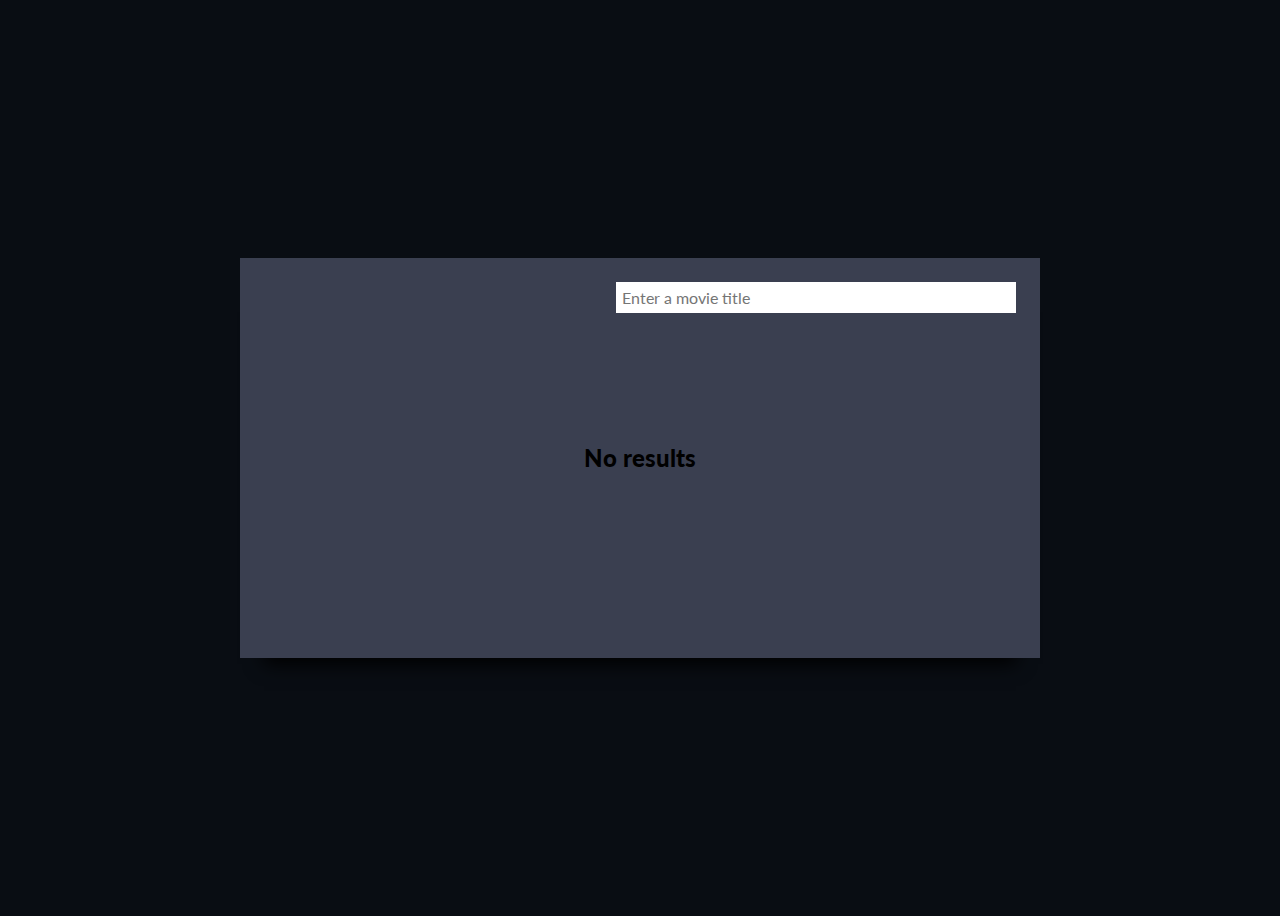
<file: Movie-Search-SingleResult/index.html>
<!doctype html>
<html lang="en">
  <head>
    <meta charset="utf-8">
    <meta name="viewport" content="width=device-width, initial-scale=1">
    <link rel="stylesheet" href="style.css?v=1.0">
  </head>
  
  <body>
      <div class="movie" id="movie-card">
          <div class="movie__data" id="movie-data"></div>
          <input class="movie__search" id="movie-search" type="text" placeholder="Enter a movie title"/>
      </div>
    
      <script src="script.js"></script>
  </body>
</html>
</file>
<file: Movie-Search-SingleResult/style.css>
@import url("https://fonts.googleapis.com/css?family=Lato:400,900");
* {
  box-sizing: border-box;
}

body {
  display: flex;
  align-items: center;
  justify-content: center;
  padding: 12px;
  min-height: 100vh;
  font-family: "Lato", sans-serif;
  background-color: #090d13;
}

h1, h2, p, ul {
  line-height: 1.2;
}
h1:not(:last-child), h2:not(:last-child), p:not(:last-child), ul:not(:last-child) {
  margin-bottom: 12px;
}
p, li {
  font-size: 0.9em;
  line-height: 1.5;
}
p + ul {
  margin-top: -10px;
}
h1, h2, strong {
  font-weight: 900;
}

input {
  padding: 6px;
  font-family: "Lato", sans-serif;
  font-size: 16px;
  border: 0px;
  border-radius: 0px;
  -webkit-appearance: none;
}

.list--inline li {
  display: inline-block;
}
.list--inline li:not(:last-child) {
  margin-right: 12px;
}

.movie {
  position: relative;
  overflow: hidden;
  margin: 12px auto;
  width: 100%;
  max-width: 800px;
  background-color: #3a3f50;
  border-radius: 0px;
  box-shadow: rgba(0, 0, 0, 1) 0 30px 18px -24px;
}
.movie__data {
  position: relative;
  display: flex;
  flex-direction: row;
  justify-content: center;
  min-height: 400px;
}

.movie__search {
  position: absolute;
  top: 24px;
  right: 24px;
  margin: auto;
  width:50%;
}
.movie__tags {
  font-size: 0.75em;
  color: rgb(255, 255, 255);
}
.movie__poster {
  position: relative;
  display: flex;
  margin-right: 12px;
  width: 200px;
}
.movie__poster--fill {
  position: absolute;
  overflow: hidden;
  bottom: -20%;
  left: -20%;
  width: 150%;
  height: 150%;
  transform: rotate(36deg);
}
@media (min-width: 600px) {
  .movie__poster--fill {
    top: -40%;
    left: -64%;
    width: 150%;
  }
}
.movie__poster--fill img {
  filter: blur(6px);
  -o-object-fit: cover;
     object-fit: cover;
  width: 150%;
  height: 150%;
  transform: scale(2);
}
.movie__poster--featured {
  position: relative;
  align-self:auto;
  overflow: visible;
  margin-top: 40px;
  margin-left: 0px;
  width: 300px;
  height: 360px;
  background-color: gainsboro;
  border-radius: 2px;
  box-shadow: rgba(0, 0, 0, 0.6) 0 6px 12px -6px;
  z-index: 1;
  left: 60px;
}
.movie__poster--featured img {
  width: 240px;
  height: 360px;
  vertical-align:middle;
}
.movie__poster--featured img[src="N/A"] {
  min-height: 206px;
  opacity: 0;
}
.movie__details {
  flex: 1;
  padding-left: 140px;
  padding-top: 60px;
  padding-bottom: 80px;
}
.movie__title {
  font-family: "Lato", sans-serif;
  font-size: 2em;
}
.movie__no-results {
  align-self: center;
  justify-self: center;
  width: 100%;
  text-align: center;
}
</file>
